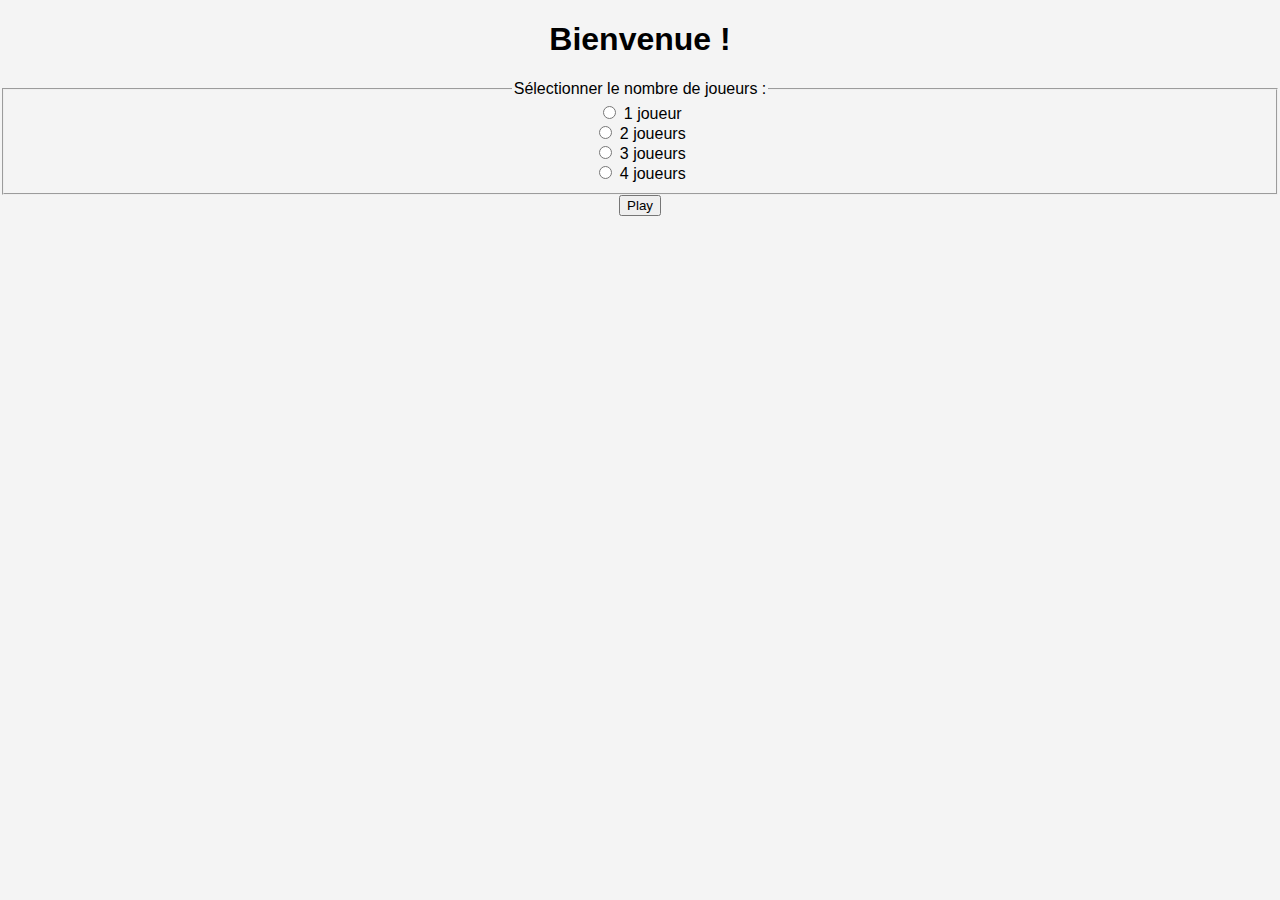
<file: index.html>
<!DOCTYPE html>
<html lang="en">
<head>
    <meta charset="UTF-8">
    <meta name="viewport" content="width=device-width, initial-scale=1.0">
    <title>Jeu 2D Multi-Joueurs</title>
    <link rel="stylesheet" href="IntroJs/src/styles/style.css">
</head>
<body>
    <h1>Bienvenue ! </h1>
    <fieldset>
        <legend>Sélectionner le nombre de joueurs :</legend>
      
        <div>
          <input class="radioButton" type="radio" id="onePlayer" name="nbPlayers" value="1"onclick="setLocalStorageData('nbPlayers', 1)"  />
          <label for="onePlayer">1 joueur</label>
        </div>
      
        <div>
          <input class="radioButton" type="radio" id="twoPlayers" name="nbPlayers" value="2"onclick="setLocalStorageData('nbPlayers', 2)" />
          <label for="twoPlayers">2 joueurs</label>
        </div>
      
        <div>
          <input class="radioButton" type="radio" id="threePlayers" name="nbPlayers" value="3"onclick="setLocalStorageData('nbPlayers', 3)" />
          <label for="threePlayers">3 joueurs</label>
        </div>

        <div>
            <input class="radioButton" type="radio" id="fourPlayers" name="nbPlayers" value="4" onclick="setLocalStorageData('nbPlayers', 4)" />
            <label for="fourPlayers">4 joueurs</label>
        </div>
    </fieldset>

        <a href="IntroJs/src/jeu.html">
            <button>Play</button>
          </a>
        
        
    </div>
        

     
    <script   src="IntroJs/src/scripts/Player.js"></script>
    <script   src="IntroJs/src/scripts/Obstacle.js"></script>
    <script   src="IntroJs/src/scripts/Goal.js"></script>
    <script   src="IntroJs/src/scripts/Main.js"></script>
    <script   src="IntroJs/src/scripts/Level.js"></script>
    <script   src="IntroJs/src/scripts/Bonus.js"></script>
    <script   src="IntroJs/src/scripts/Malus.js"></script>
    <script   src="IntroJs/src/scripts/Enemy.js"></script>
</body>
</html>
</file>
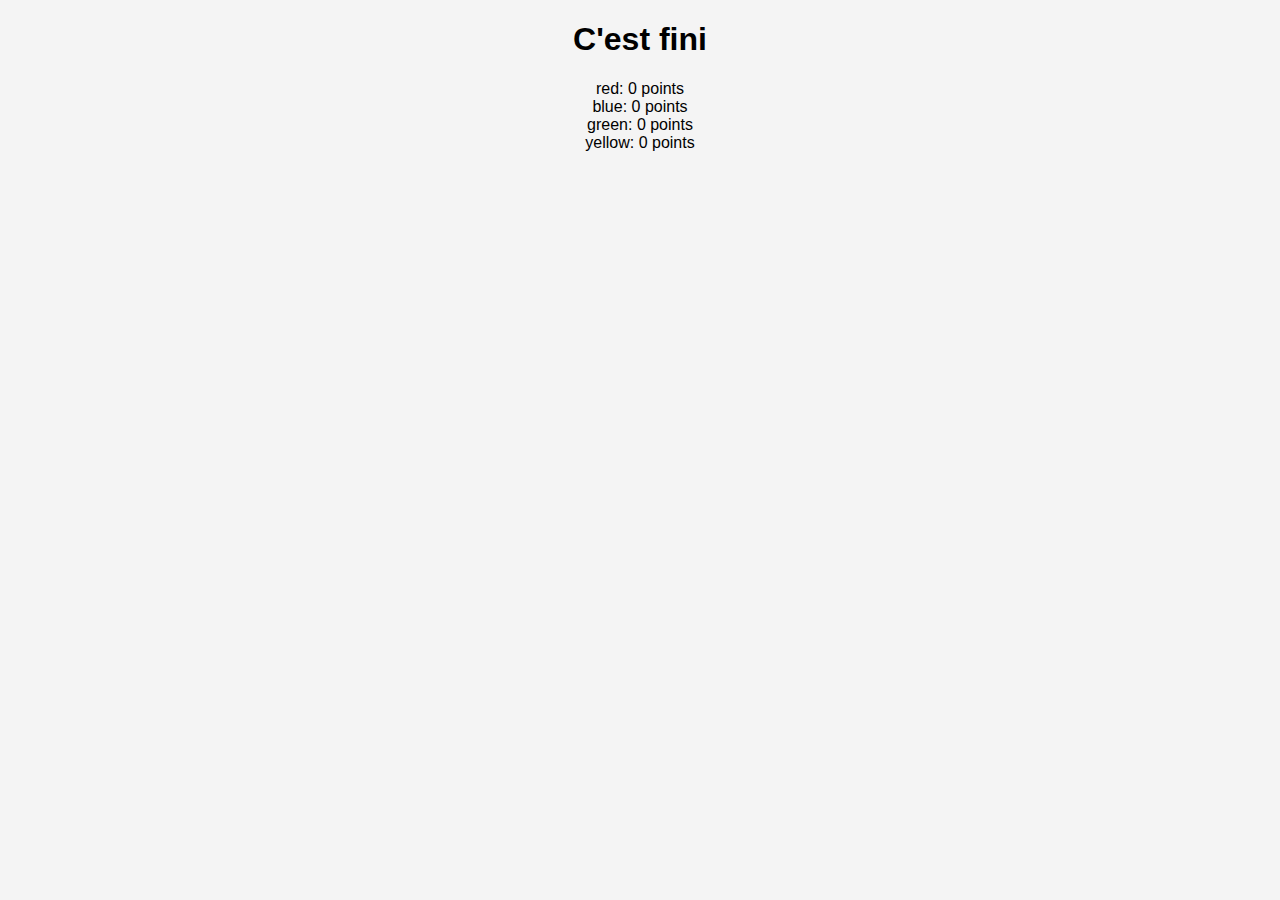
<file: IntroJs/src/Endgame.html>
<!DOCTYPE html>
<html lang="en">
<head>
    <meta charset="UTF-8">
    <meta name="viewport" content="width=device-width, initial-scale=1.0">
    <title>Jeu 2D Multi-Joueurs</title>
    <link rel="stylesheet" href="styles/style.css">
</head>
<body>
    <h1 id="timer">C'est fini</h1>
    <p id=scoress></p>


    <script   src="../src/scripts/Main.js"></script>
    <script>
        window.onload = function() {
            afficherScoresEnd()
        };
    </script>
    
</body>
</html>
</file>
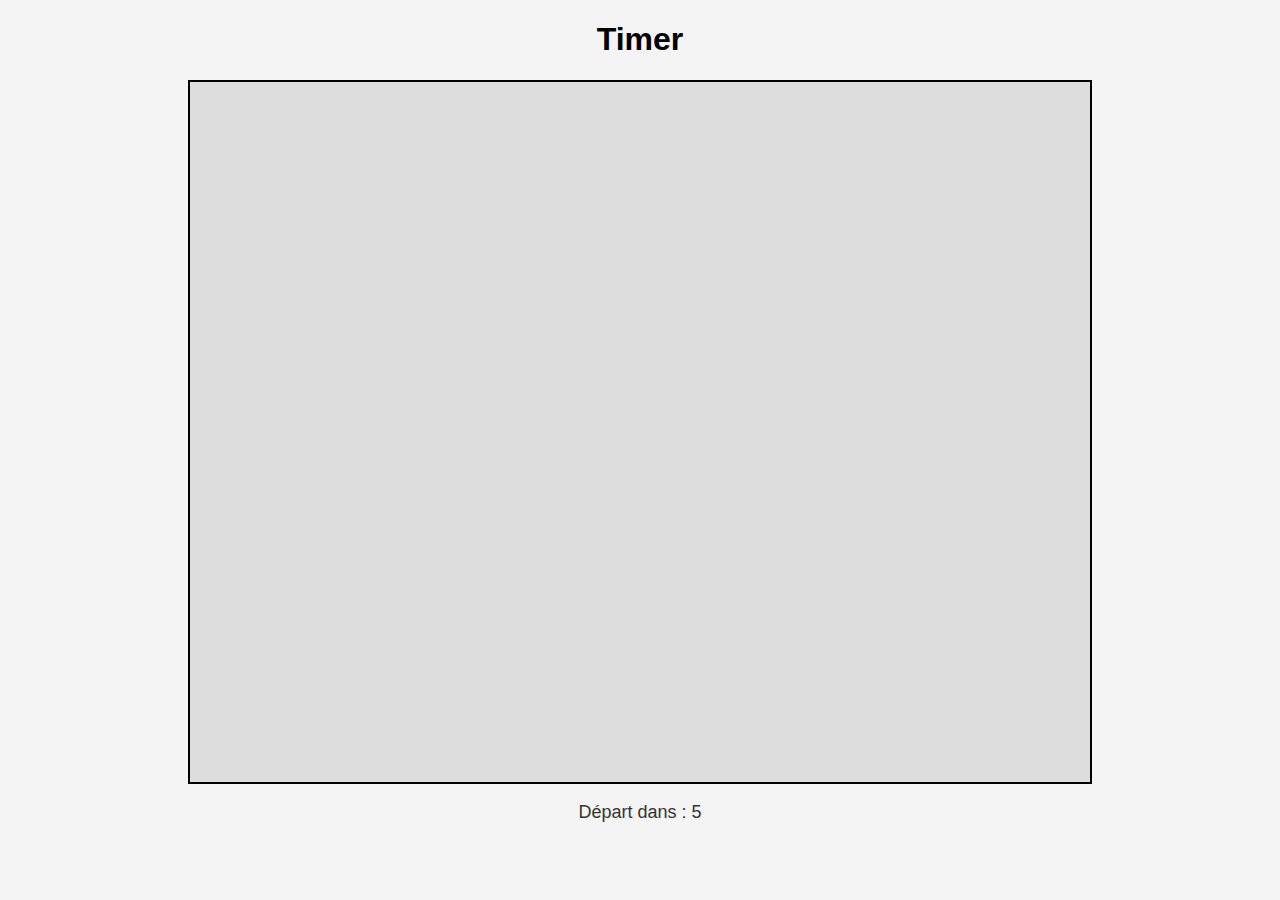
<file: IntroJs/src/jeu.html>
<!DOCTYPE html>
<html lang="en">
<head>
    <meta charset="UTF-8">
    <meta name="viewport" content="width=device-width, initial-scale=1.0">
    <title>Jeu 2D Multi-Joueurs</title>
    <link rel="stylesheet" href="styles/style.css">
</head>
<body>
    <h1 id="timer">Timer </h1>
    <div id="game-container">
        <canvas id="game-canvas"></canvas>
    </div>
    <div id="info-panel">
        <p id="countdown">Départ dans : 5</p>
        <p id="scores"></p>
    </div>
    <script   src="../src/scripts/Player.js"></script>
    <script   src="../src/scripts/Obstacle.js"></script>
    <script   src="../src/scripts/Goal.js"></script>
    <script   src="../src/scripts/Main.js"></script>
    <script   src="../src/scripts/Level.js"></script>
    <script   src="../src/scripts/Bonus.js"></script>
    <script   src="../src/scripts/Laser.js"></script>
    <script   src="../src/scripts/DeathZone.js"></script>
    <script   src="../src/scripts/Malus.js"></script>
    <script   src="../src/scripts/Enemy.js"></script>
</body>
</html>
</file>
<file: IntroJs/src/styles/style.css>
body {
    margin: 0;
    font-family: Arial, sans-serif;
    background-color: #f4f4f4;
    text-align: center;
}

#game-container {
    position: relative;
    width: 900px;
    height: 700px;
    margin: 0 auto;
    border: 2px solid #000;
    background-color: #ddd;
}

#game-canvas {
    display: block;
    width: 100%;
    height: 100%;
    border: #000;
}

#info-panel {
    margin-top: 10px;
    font-size: 18px;
    color: #333;
}
</file>
